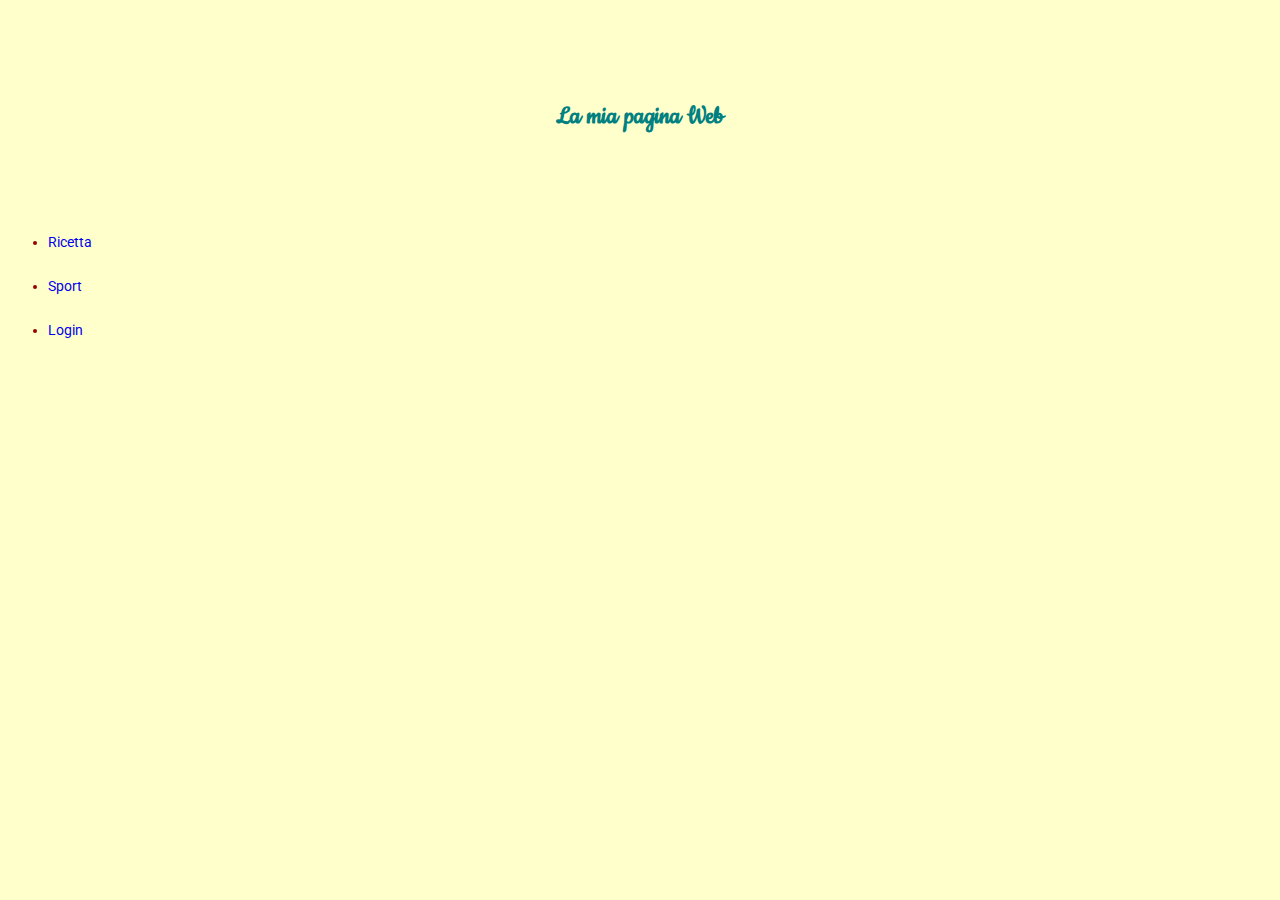
<file: index.html>
<!doctype html>
<html lang="it">
  <head>
  <link href="https://fonts.googleapis.com/css?family=Cookie|Roboto" rel="stylesheet">
  <title>La mia pagina Web</title>
  
  <link rel="stylesheet" href="stile.css">
  </head>
<body>
   <h1>La mia pagina Web</h1>
      <ul>
      <li> <a href="ricetta.html">Ricetta</a></li>
      <li><a href="sport.html">Sport</a></li>
      <li><a href="login.html">Login</a></li>
       </ul>
 </body>
</html>
</file>
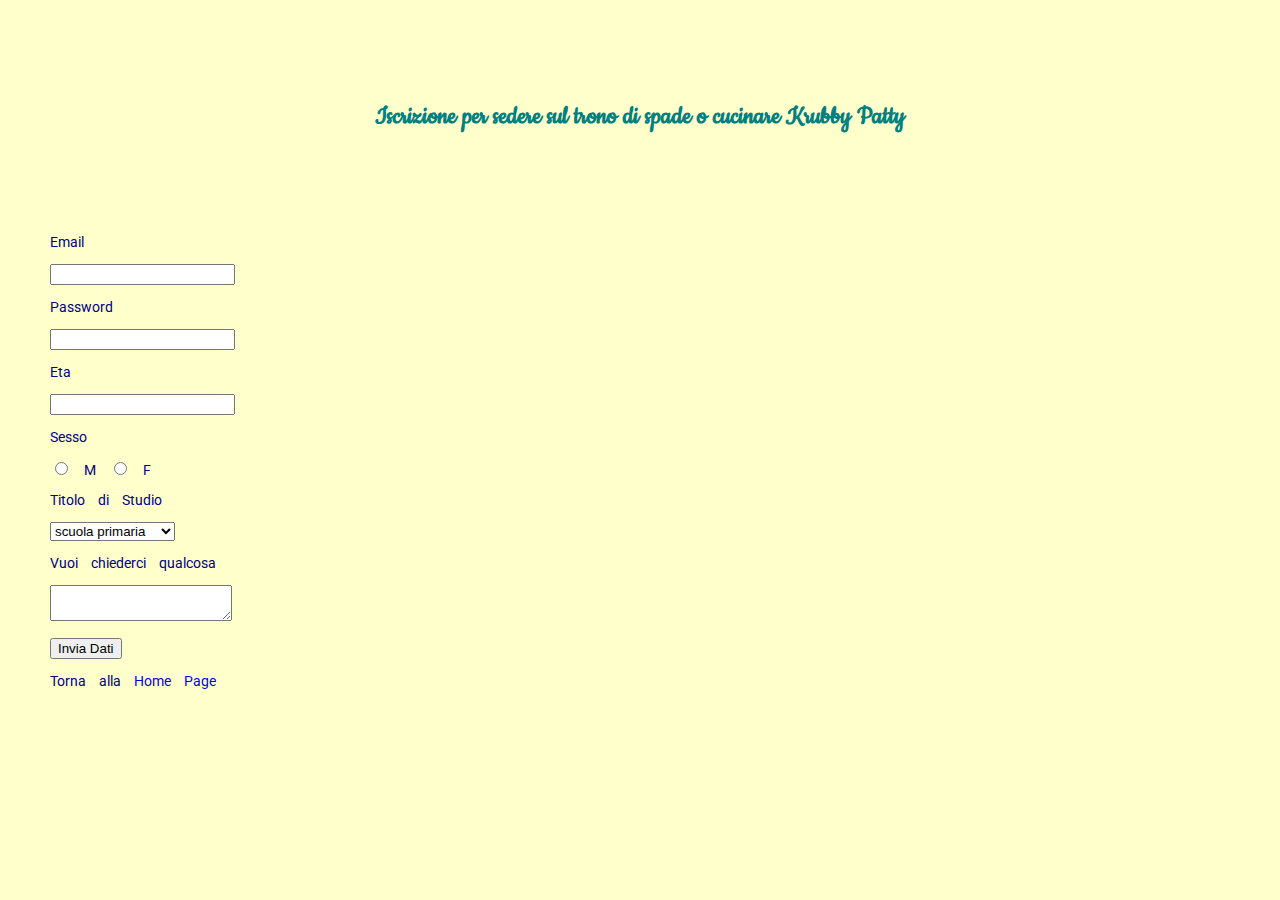
<file: login.html>
<!doctype html>
<html lang="it">
  <head>
     <link href="https://fonts.googleapis.com/css?family=Cookie|Roboto" rel="stylesheet">
    <title>La mia pagina Web</title>
    <link rel="stylesheet" href="stile.css">
  </head>

  <body>
    <h1>Iscrizione per sedere sul trono di spade o cucinare Krubby Patty</h1>
    <form>
      <p>Email</p>
      <p><input type="text" name="email"></p>

      <p>Password</p>
      <p><input type="password" name="password"></p>

      <p>Eta</p>
      <p><input type="text" name="age"></p>

      <p>Sesso</p>
      <p>
        <input type="radio" name="sex" value="M"> M <input type="radio" name="sex" value="F"> F
      </p>

      <p>Titolo di Studio<p>
      <p><select name="education">
      <option value="terza elementare">scuola primaria</option>
        <option value="media">Terza Media</option>
        <option value="superiore">Scuola Superiore</option>
        <option value="laurea">Laurea</option>
      </select></p>

      <p>Vuoi chiederci qualcosa</p>
      <p><textarea></textarea></p>

      <p><input type="submit" value="Invia Dati"></p>
    </form>

    <p>Torna alla <a href="index.html">Home Page</a></p>
  </body>
</html>
</file>
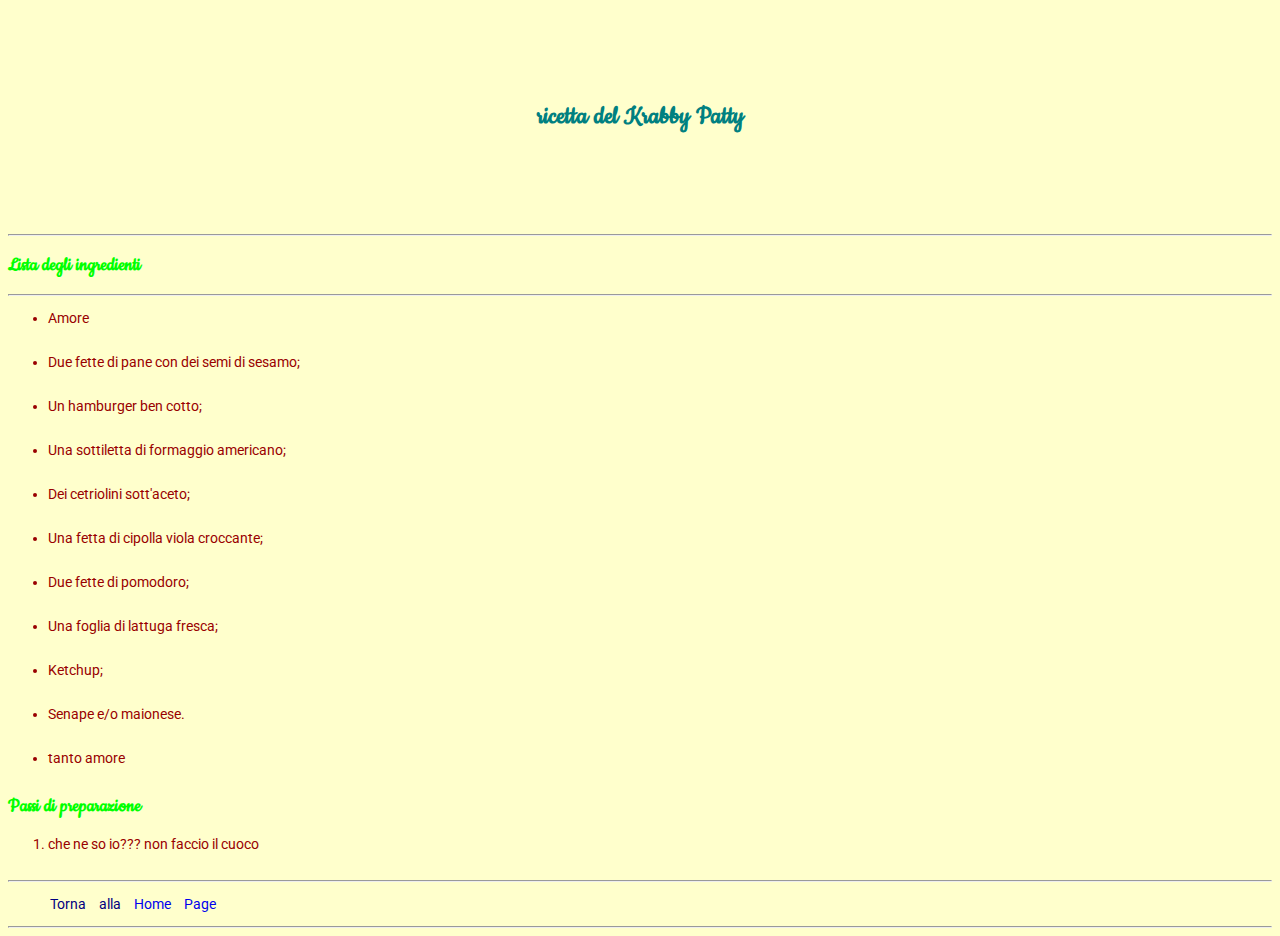
<file: ricetta.html>
<!doctype html>

<html lang="it">
  <head>
     <link href="https://fonts.googleapis.com/css?family=Cookie|Roboto" rel="stylesheet">
    <title>La mia pagina Web</title>
        <link rel="stylesheet" href="stile.css">
  </head>

  <body>
    <h1>ricetta del Krabby Patty</h1>
 <hr>
  <h2>Lista degli ingredienti</h2>
  <hr>
    <ul>
      <li>Amore</li>
      <li>Due fette di pane con dei semi di sesamo;</li>
      <li>Un hamburger ben cotto;</li>
      <li>Una sottiletta di formaggio americano;</li>
      <li>Dei cetriolini sott'aceto;</li>
      <li>Una fetta di cipolla viola croccante;</li>
      <li>Due fette di pomodoro;</li>
      <li>Una foglia di lattuga fresca;</li>
      <li>Ketchup;</li>
      <li>Senape e/o maionese.</li>
      <li>tanto amore</li>
    </ul>

    <h2>Passi di preparazione</h2>
    <ol>
      <li>che ne so io??? non faccio il cuoco</li>
    </ol>
       <hr>
    <p>Torna alla <a href="index.html">Home Page</a></p>
        <hr>
  </body>
</html>
</file>
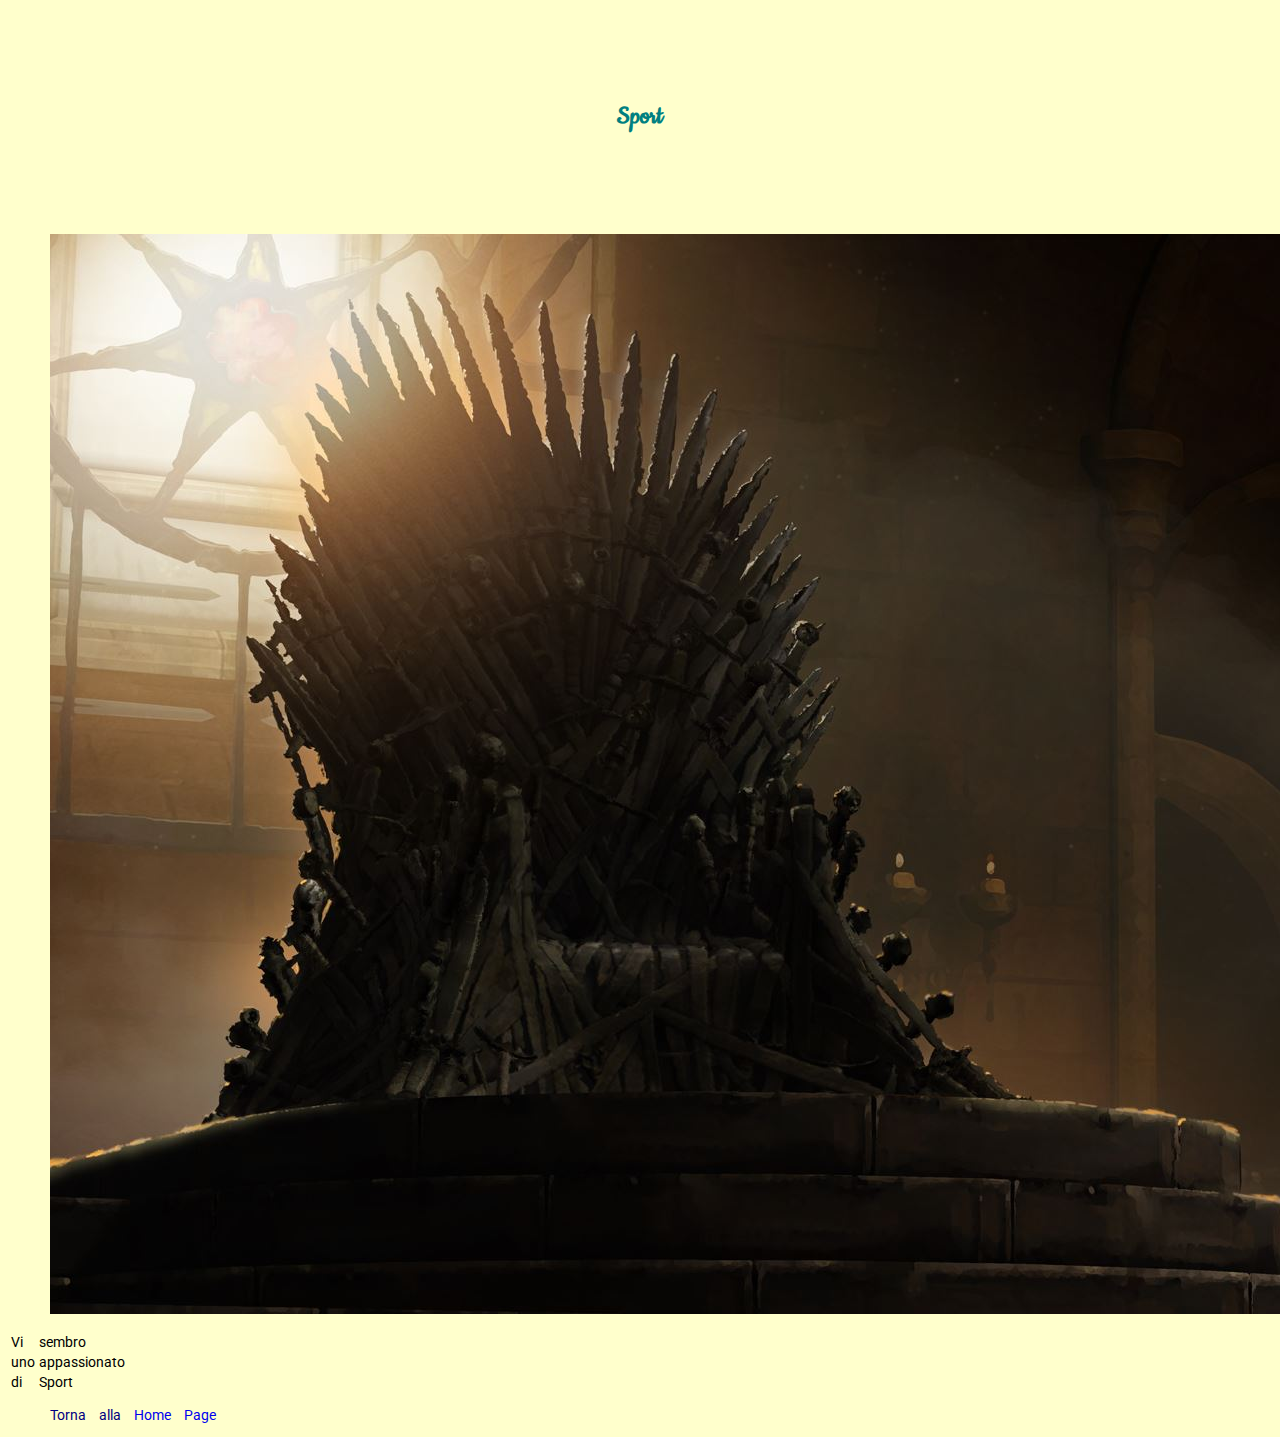
<file: sport.html>
<!doctype html>

<html lang="it">
  <head>
     <link href="https://fonts.googleapis.com/css?family=Cookie|Roboto" rel="stylesheet">
    <title>La mia pagina Web</title>
        <link rel="stylesheet" href="stile.css">
  </head>

  <body>
    <h1>Sport</h1>

    <p><img src="immagini/Trono-di-spade2.jpg"></p>
<!-- il trono di spade risolve sempre tutto-->

    <table>
      <tr>
        <td>Vi</td> <td>sembro</td>
      </tr>

      <tr>
        <td>uno</td> <td>appassionato</td>
      </tr>

      <tr>
        <td>di</td> <td>Sport</td>
      </tr>
    </table>

    <p>Torna alla <a href="index.html">Home Page</a></p>
  </body>
</html>
</file>
<file: stile.css>
body 
{
      font-size: 14px;
      background-color: #ffc;
      font-weight: normal;
      font-family: 'Roboto', sans-serif;
}

h1 
{
    color: teal;
    text-align: center;
    line-height: 7em;
}

h2 
{
    color: lime;
}

a 
{
    text-decoration: none;
}

li 
{
    color: #900;
    margin-bottom: 2em;
}


p 
{
    color: navy;
    word-spacing: 10px;
    text-indent: 3em;
}

h1, h2 
{
  font-family: 'Cookie', cursive;
}
</file>
